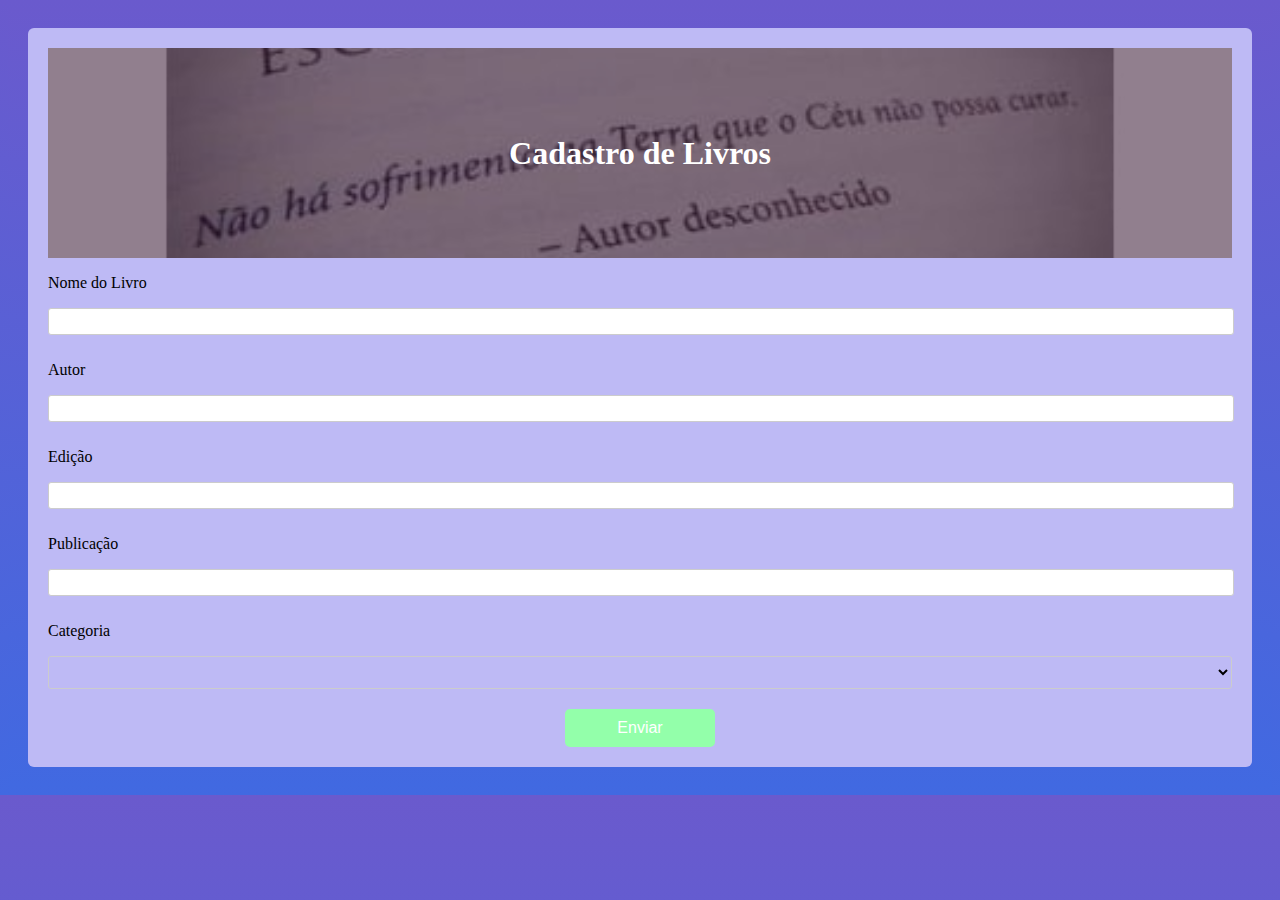
<file: registerBook.html>
<!DOCTYPE html>
<html>
<head>
<link rel="stylesheet" type="text/css" href="./styles.css" media="screen" />
</head>
<body>
    <div class="testbox">
        <form action="/">
            <div class="banner2">
                <h1>Cadastro de Livros</h1>
            </div>
            <div class="item">
                <p>Nome do Livro</p>
                <input type="text" name="name"/>
            </div>
            <div class="item">
                <p>Autor</p>
                <input type="text" name="name"/>
            </div>

            <div class="item">
                <p>Edição</p>
                <input type="text" name="name"/>
            </div>
            <div class="item">
                <p>Publicação</p>
                <input type="text" name="name"/>
            </div>
            <div class="item">
                <p>Categoria</p>
                <select>
                    <option value=""></option>
                    <option value="1">Romance</option>
                    <option value="2">Ficção</option>
                    <option value="3">Didático</option>
                    <option value="4">Infanto-Juvenil</option>
                    <option value="5">Religioso</option>
                    <option value="6">Autoajuda</option>
                    <option value="7">Poesia</option>
                    <option value="8">Terror e Suspense</option>
                </select>
            </div>
            <div class="btn-block">
                <button type="submit" href="/" >Enviar</button>
            </div>
        </form>
    </div>
</body>
</html>
</file>
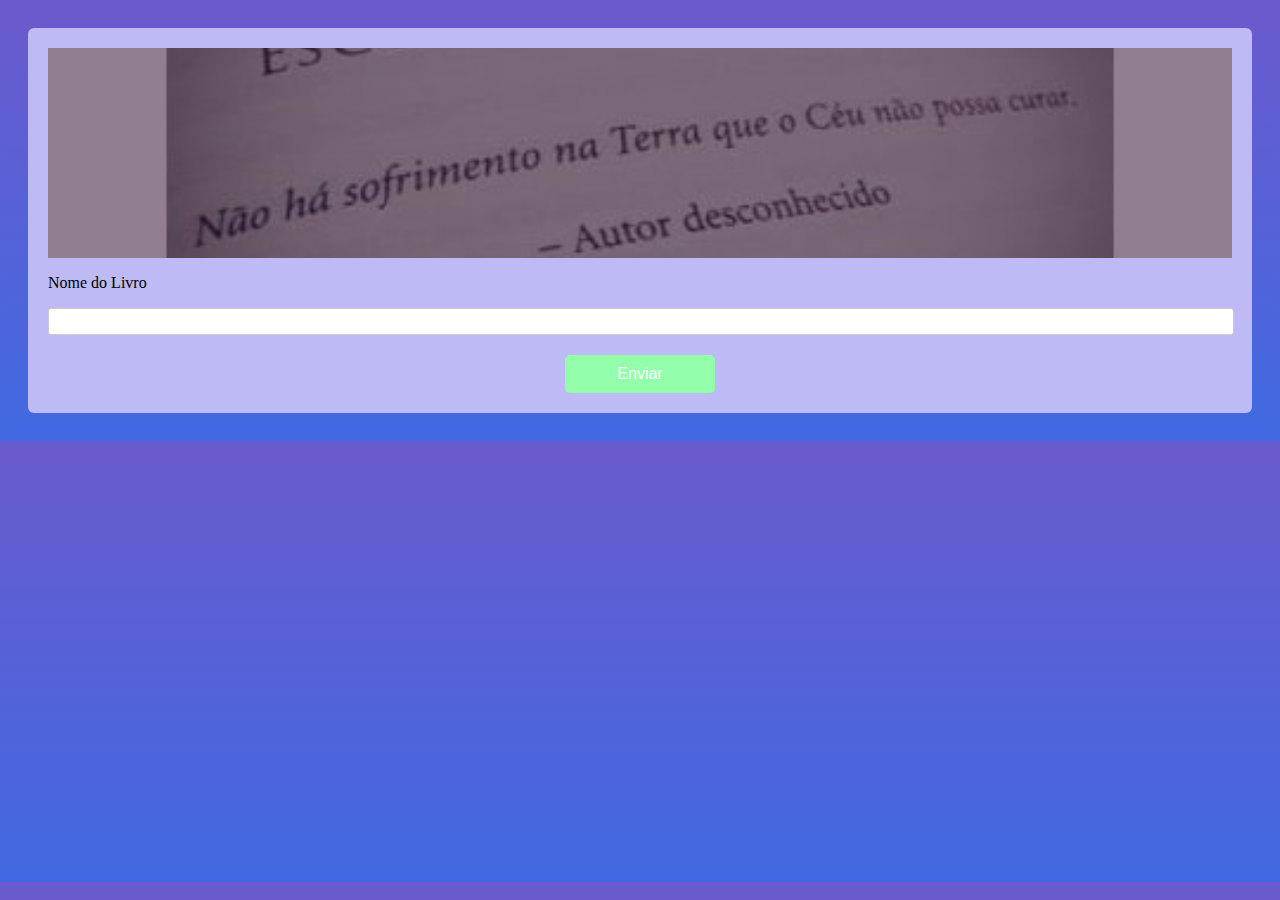
<file: searchBook.htm>
<!DOCTYPE html>
<html>
<head>
<link rel="stylesheet" type="text/css" href="./styles.css" media="screen" />
</head>
<body>
    <div class="testbox">
        <form action="/">
            <div class="banner6">
                <h1></h1>
            </div>
            <div class="item">
                <p>Nome do Livro</p>
                <input type="text" name="name"/>
            </div>
            <div class="btn-block">
                <button type="submit" href="/">Enviar</button>
            </div>
        </form>
    </div>
</body>
</html>
</file>
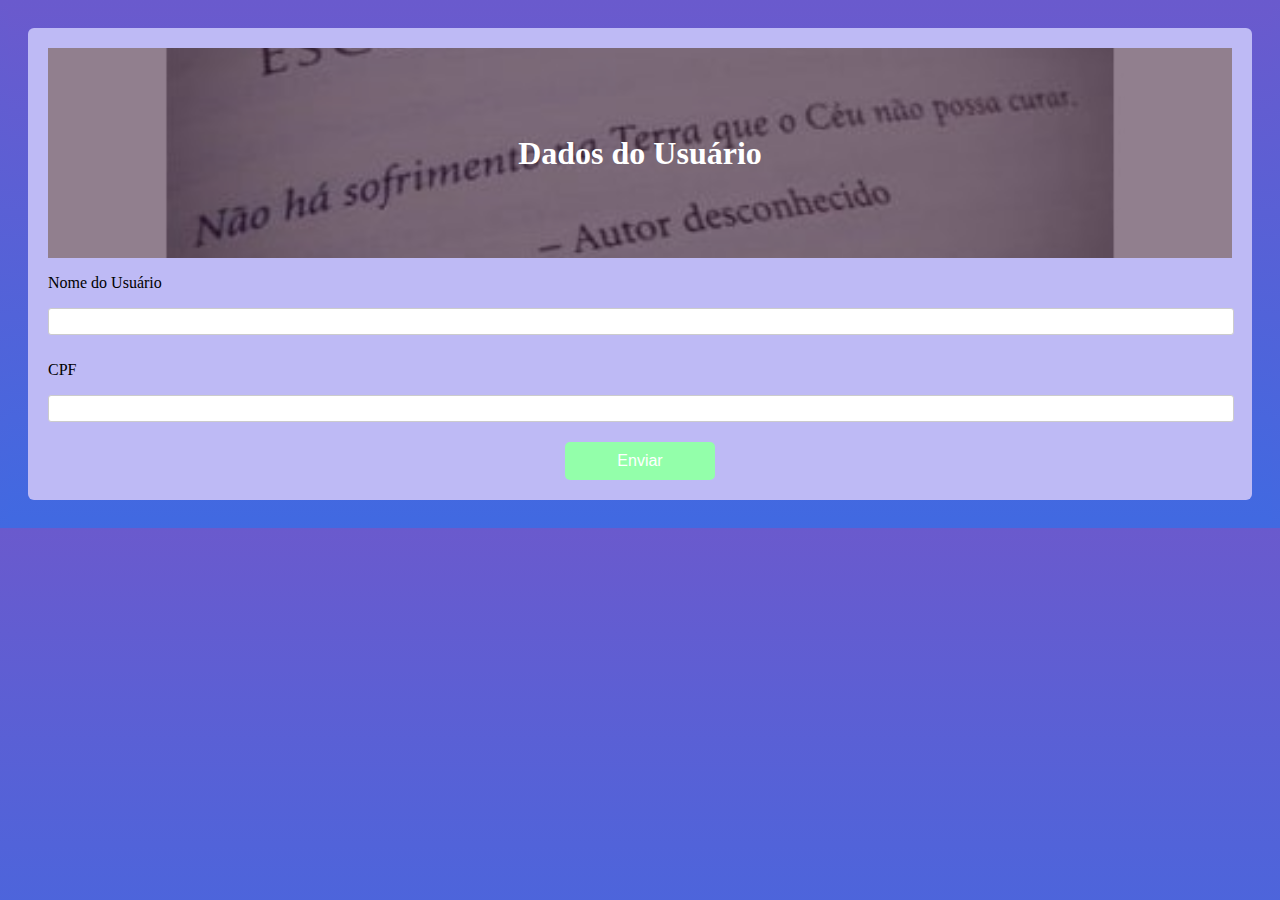
<file: userSituition.html>
<!DOCTYPE html>
<html>
<head>
<link rel="stylesheet" type="text/css" href="./styles.css" media="screen" />
</head>
<body>
    <div class="testbox">
            <form action="/">
                <div class="banner3">
                    <h1>Dados do Usuário</h1>
                </div>
                <div class="item">
                    <p>Nome do Usuário</p>
                    <input type="text" name="name"/>
                </div>
                <div class="item">
                    <p>CPF</p>
                    <input type="text" name="name"/>
                </div>
                <div class="btn-block">
                    <button type="submit" href="/">Enviar</button>
                </div>                
        </form>
    </div>
</body>
</html>
</file>
<file: styles.css>
html,
body {
  background: linear-gradient(SlateBlue, RoyalBlue);
}
h1 {
    position: absolute;
    margin: 0;
    font-size: 32px;
    color: #fff;
    z-index: 2;
}
.testbox {
    display: flex;
    justify-content: center;
    align-items: center;
    height: inherit;
    padding: 20px;
}
form {
    width: 100%;
    padding: 20px;
    border-radius: 6px;
    background: rgb(190, 186, 245);
}
.banner1 {
    position: relative;
    height: 210px;     
    background-size: cover;
    display: flex;
    justify-content: center;
    align-items: center;
    text-align: center;
    background-image: url("img/banner1.jpeg");
    background-position: center;     
    background-size: cover;
}
.banner2{
    position: relative;
    height: 210px;     
    background-size: cover;
    display: flex;
    justify-content: center;
    align-items: center;
    text-align: center;
    background-image: url("img/banner2.jpeg"); 
    background-position: center;     
    background-size: cover;
}
.banner3{
    position: relative;
    height: 210px;     
    background-size: cover;
    display: flex;
    justify-content: center;
    align-items: center;
    text-align: center;
    background-image: url("img/banner2.jpeg"); 
    background-position: center;     
    background-size: cover;
}
.banner4{
    position: relative;
    height: 210px;     
    background-size: cover;
    display: flex;
    justify-content: center;
    align-items: center;
    text-align: center;
    background-image: url("img/banner2.jpeg"); 
    background-position: center;     
    background-size: cover;
}
.banner5{
    position: relative;
    height: 210px;     
    background-size: cover;
    display: flex;
    justify-content: center;
    align-items: center;
    text-align: center;
    background-image: url("img/banner2.jpeg"); 
    background-position: center;     
    background-size: cover;
}
.banner6{
    position: relative;
    height: 210px;     
    background-size: cover;
    display: flex;
    justify-content: center;
    align-items: center;
    text-align: center;
    background-image: url("img/banner2.jpeg"); 
    background-position: center;     
    background-size: cover;
}
.banner7{
    position: relative;
    height: 210px;     
    background-size: cover;
    display: flex;
    justify-content: center;
    align-items: center;
    text-align: center;
    background-image: url("img/banner2.jpeg"); 
    background-position: center;     
    background-size: cover;
}
.banner1::after {
    content: "";
    background-color: rgba(36, 0, 30, 0.5); 
    position: absolute;
    width: 100%;
    height: 100%;
}
.banner2::after {
    content: "";
    background-color: rgba(36, 0, 30, 0.5); 
    position: absolute;
    width: 100%;
    height: 100%;
}
.banner3::after {
    content: "";
    background-color: rgba(36, 0, 30, 0.5); 
    position: absolute;
    width: 100%;
    height: 100%;
}
.banner4::after {
    content: "";
    background-color: rgba(36, 0, 30, 0.5); 
    position: absolute;
    width: 100%;
    height: 100%;
}
.banner5::after {
    content: "";
    background-color: rgba(36, 0, 30, 0.5); 
    position: absolute;
    width: 100%;
    height: 100%;
}
.banner6::after {
    content: "";
    background-color: rgba(36, 0, 30, 0.5); 
    position: absolute;
    width: 100%;
    height: 100%;
}
.banner7::after {
    content: "";
    background-color: rgba(36, 0, 30, 0.5); 
    position: absolute;
    width: 100%;
    height: 100%;
}
input, textarea, select {
    margin-bottom: 10px;
    border: 1px solid #ccc;
    border-radius: 3px;
}
input {
    width: calc(100% - 10px);
    padding: 5px;
}
select {
    width: 100%;
    padding: 7px 0;
    background: transparent;
}
textarea {
    width: calc(100% - 12px);
    padding: 5px;
}
.item:hover p, .item:hover i, .question:hover p, .question label:hover, input:hover::placeholder {
    color: rgb(49, 148, 71);
}
.item input:hover, .item select:hover, .item textarea:hover {
    border: 1px solid transparent;
    box-shadow: 0 0 6px 0 rgb(49, 148, 71);
    color: rgb(49, 148, 71);
}
.item {
    position: relative;
    margin: 10px 0;
}
input[type="date"]::-webkit-inner-spin-button {
    display: none;
}
.item i, input[type="date"]::-webkit-calendar-picker-indicator {
    position: absolute;
    font-size: 20px;
    color: #a9a9a9;
}
.item i {
    right: 1%;
    top: 30px;
    z-index: 1;
}
[type="date"]::-webkit-calendar-picker-indicator {
    right: 0;
    z-index: 2;
    opacity: 0;
    cursor: pointer;
}
input[type="time"]::-webkit-inner-spin-button {
    margin: 2px 22px 0 0;
}
input[type=radio], input.other {
    display: none;
}
label.radio {
    position: relative;
    display: inline-block;
    margin: 5px 20px 10px 0;
    cursor: pointer;
}
.question span {
    margin-left: 30px;
}
label.radio:before {
    content: "";
    position: absolute;
    top: 2px;
    left: 0;
    width: 15px;
    height: 15px;
    border-radius: 50%;
    border: 2px solid #ccc;
}
#radio_5:checked ~ input.other {
    display: block;
}
input[type=radio]:checked + label.radio:before {
    border: 2px solid rgb(147, 255, 170);
    background: rgb(147, 255, 170);
}
label.radio:after {
    content: "";
    position: absolute;
    top: 7px;
    left: 5px;
    width: 7px;
    height: 4px;
    border: 3px solid #fff;
    border-top: none;
    border-right: none;
    transform: rotate(-45deg);
    opacity: 0;
}
input[type=radio]:checked + label:after {
    opacity: 1;
}
.btn-block {
    margin-top: 10px;
    text-align: center;
}
button {
    width: 150px;
    padding: 10px;
    border: none;
    border-radius: 5px; 
    background: rgb(147, 255, 170);
    font-size: 16px;
    color: #fff;
    cursor: pointer;
}
button:hover {
    background: rgb(101, 196, 121);
}
@media (min-width: 568px) {
    .name-item, .city-item {
        display: flex;
        flex-wrap: wrap;
        justify-content: space-between;
    }
    .name-item input, .city-item input {
        width: calc(50% - 20px);
    }
    .city-item select {
        width: calc(50% - 8px);
    }
}
</file>
